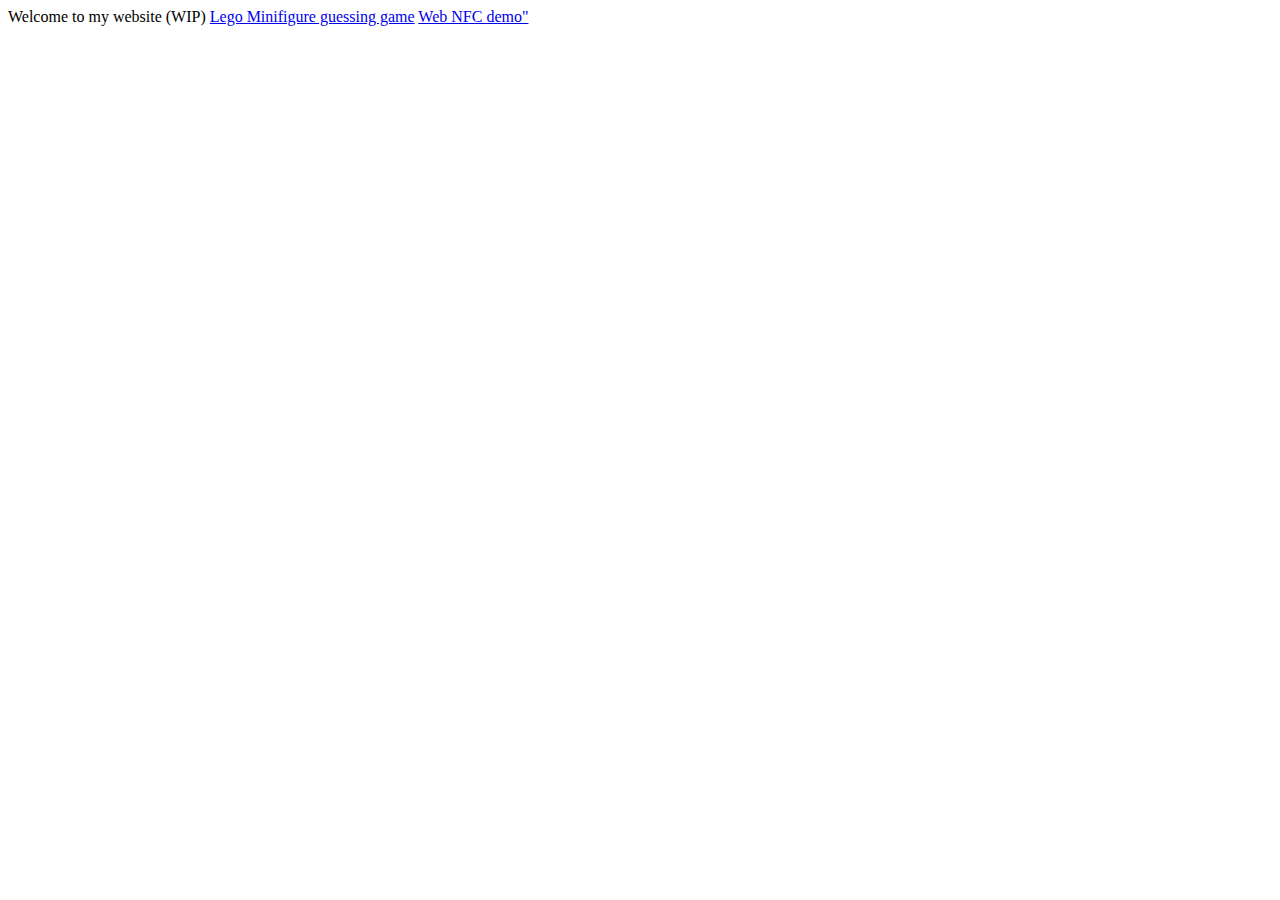
<file: index.html>
<!DOCTYPE html>
<html>
    <head>Welcome to my website (WIP)</head>
    <body>
        <a href="legoguess.html">Lego Minifigure guessing game</a>
        <a href="nfcdemo.html">Web NFC demo"</a>
    </body>
</html>
</file>
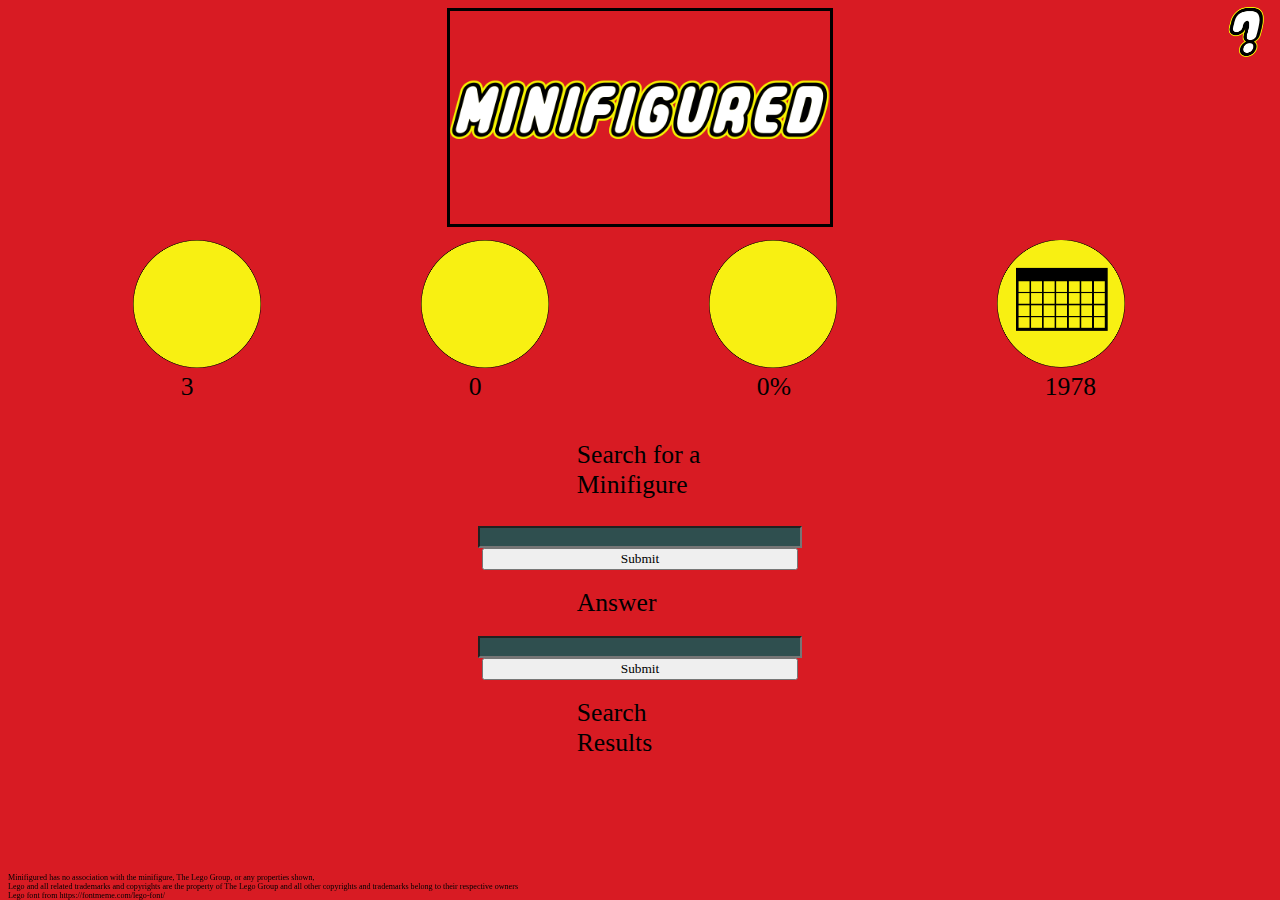
<file: legoguess.html>
<!----Program written by Darby Oleary June 2022--->
<!DOCTYPE html>
<html>
<!----Lego font is from https://fontmeme.com/lego-font/--->

<head>
    <title>Minifigured</title>
    <meta name="viewport" content="width=device-width, initial-scale=1.0">
    <link rel="stylesheet" href="legoguesscss.css">
    <link rel="icon" href="favicon.png">
    <!----<img src="minifiguredlogocut.png" class="logo">--->

</head>

<body>
    <div id="gamelogo">
        <img src="logofixclear.png" id="logo">
    </div>
    <div class="dropdown">
        <img src="help.png" id="help">
        <div class="helpclass">
            <p>How the game works
                <br>
                Search for a Minifigure in the search tab, then hover over the list and click the name of the figure you
                want to guess, and click "Submit", if you dont see a list when you hover, then scroll
                <br>
                The leftmost circle is the part count of the minifigure you guessed, yellow is too many parts compared
                to the answer, red is too little, and green is correct
                <br>
                The second circle is the setcount of the minifigure you guessed, yellow is too many sets compared to the
                answer, red is too little, and green is correct
                <br>
                The third circle is the difference in name length of the minifigures, yellow is close to the length, red
                is far off, and green is the correct length
                <br>
                The fourth circle is the release year of a set the minifigure you guessed is in, yellow is too recent
                compared to the answer, red is too old, and green is correct
                <br>
                You have 10 guesses, good luck!
            </p>
        </div>
    </div>
    <div class="guessrow">
        <div class="guesscol">
            <img src="yearclose.png" id="yearval" style="width: 10vw">
            <br>
            <t class="guesstext year" id="yearvaltext">1978</t>
        </div>
        <div class="guesscol">
            <img src="close.png" id="lexval" style="width: 10vw">
            <br>
            <t class="guesstext lex" id="lexvaltext">0%</t>
        </div>
        <div class="guesscol">
            <img src="close.png" id="setnumval" style="width: 10vw">
            <br>
            <t class="guesstext num" id="numvaltext">0</t>
        </div>
        <div class="guesscol">
            <img src="close.png" id="partval" style="width: 10vw">
            <br>
            <t class="guesstext part" id="partvaltext">3</t>
        </div>
    </div>
    <div id="answerfig"></div>
    <p id="label" class="textclass">
        Search for a Minifigure
    </p>
    <input type="text" id="miniguess" class="textentry">
    <input type="button" value="Submit" id="guessbutton" class="button">
    <br>
    <t class="textclass">Answer</t>
    <br>
    <input type="text" id="minisubmit" class="textentry">
    <input type="button" value="Submit" id="submitbutton" class="button">
    <div class="dropdown">
        <br>
        <div class="textclass resulttext">Search Results</div>
        <div class="dropdownfigs">
            <p id="results" class="textclass"> </p>
        </div>
    </div>
    <div class="rights">
        <t>Minifigured has no association with the minifigure, The Lego Group, or any properties shown,
            <br>
            Lego and all related trademarks and copyrights are the property of The Lego Group and all other
            copyrights and trademarks belong to their respective owners
            <br> Lego font from https://fontmeme.com/lego-font/
        </t>
    </div>

</body>
<script>
    //random minifig finder
    //Maybe do not allow any minifigure without an image?
    async function randomMinifig() {
        let figs = await fetch("https://rebrickable.com/api/v3/lego/minifigs/?key=ff0965a16d38556b5e961784090b60c2");
        figs = await figs.json();
        console.log(figs);
        //finding the live figcount
        let figCount = figs.count;
        let figInd = Math.floor(Math.random() * figCount);
        //if the set index is over 100 the number is converted to the page and index of the data in 100 long arrays of sets
        if (figInd > 99) {
            console.log(figInd + " minifig index overflow, adjusting for length")
            //converts the index to a page
            let page = Math.ceil(figInd / 100);
            //finds the offset within the page of the set
            console.log("page: " + page);
            figInd = figInd % 100;
            let newData = "https://rebrickable.com/api/v3/lego/minifigs/?key=ff0965a16d38556b5e961784090b60c2" + "&page=" + page;
            console.log(newData);
            figs = await fetch(newData);
            figs = await figs.json();
        }
        console.log(figs);
        console.log(figInd);
        let figArr = figs.results;
        let fig = figArr[figInd];
        console.log(fig);
        console.log("minifig: " + fig.name);
        console.log("return value: " + fig);
        console.log(typeof (fig));
        return fig;
    }
    //input loop to guess the minifigure
    //hint categories are theme by release year, year released, number of sets appeared in, 
    //numerical value of set first appeared in, if set number digit count is correct, number of parts in fig
    //Possibly add lexographical similarity to the correct minifig?
    async function guessMinifig(fig) {
        fig = await fig;
        console.log(fig);
        let guessFig;
        //guessCount should be set to 10 maybe? Check after playtesting if 10 is a fun limit or not.
        //guessCount is set to 1 to test features without having to do an annoying loop, remember to change later.
        let guessCount = 10;
        let input;
        //alert("Search for a minifig");
        //let check=document.getElementById("submitbutton").clicked==false;

        let submitGuess = document.getElementById("guessbutton");
        //event listener that checks if the guess button has been clicked and when it is it reprints a new screen of guesses
        submitGuess.addEventListener("click", async function () {
            console.log("guess event");
            input = document.getElementById("miniguess").value;
            console.log("Input: " + input);
            input = await fetch("https://rebrickable.com/api/v3/lego/minifigs/?key=ff0965a16d38556b5e961784090b60c2&search=" + input);
            input = await input.json();
            //console.log(input);
            let listOfResults = "";
            let idList = [];
            //adds an image and a button for each search result entry to the dropdown list
            for (let i = 0; i < input.results.length; i++) {
                //console.log(input.results[i]);
                if (input.results[i].set_img_url == null) {
                    //console.log("Minifig entry raw: ");
                    listOfResults += "<input type=\"button\"  value=\"" + input.results[i].name + "\" id=\"" + input.results[i].set_num + "\" class=\"textclassbutton\" >" + "<br>";
                    //listOfResults += "<t class=\"textclassresult\">" + input.results[i].name + "</t>" + "<br>";
                } else {
                    //console.log(listOfResults += "<input type=\"button\" onclick=\"enterFig(\""+input.results[i].set_num+"\")\" value=\"" + input.results[i].name + "\" id=\"" + input.results[i].set_num + "\" class=\"textclassresult\" >" + "<img src=\"" + input.results[i].set_img_url + "\" class=\"exampleimages\"> " + "<br>");
                    listOfResults += "<input type=\"button\"  value=\"" + input.results[i].name + "\" id=\"" + input.results[i].set_num + "\" class=\"textclassbutton\" >" + "<img src=\"" + input.results[i].set_img_url + "\" class=\"exampleimages\"> " + "<br>"; //<3 Sara
                    //listOfResults += "<t class=\"textclassresult\">" + input.results[i].name + "</t>" + "<img src=\"" + input.results[i].set_img_url + "\" class=\"exampleimages\">" + "<br>";
                }
                idList.push(input.results[i].set_num)
                //let minifigButId=await input.results[i].set_num;
                //let testing=await document.getElementById(input.results[i].set_num);
                //console.log(testing);

            }
            document.getElementById("results").innerHTML = listOfResults;
            for (let i = 0; i < input.results.length; i++) {
                document.getElementById(idList[i]).addEventListener("click", function () {
                    guessFig = idList[i];
                    document.getElementById("minisubmit").value = document.getElementById(idList[i]).value;
                    window.scrollTo(0, 0);
                });
            }
        }, true);

        //event listener to submit the guess which also decrements the amount of guesses
        let submitBut = document.getElementById("submitbutton");
        submitBut.addEventListener("click", function () {
            console.log("submit event");
            guessCount--;
            if (guessCount != 0) {
                alert("Guess again! Remaining guesses: " + guessCount);
            }
            input = document.getElementById("minisubmit").value;
            console.log("Final guess: " + input);
            //console.log(fig);
            //console.log("Real answer: " + fig.name);
            console.log(input == fig.name);
            updateCounters(fig, guessFig);
            //change later to something besides an alert, looks bad
            if (input == fig.name) {
                alert("You win!");
                document.getElementById("answerfig").innerHTML = "<img src=\"" + fig.set_img_url + "\" class=\"finalimage\">";
            } else if (guessCount == 0) {
                document.getElementById("answerfig").innerHTML = "<img src=\"" + fig.set_img_url + "\" class=\"finalimage\">";
                alert("You lose! Correct answer: " + fig.name);
            }
        }, true);
    }
    //numerical value of set first appeared in, if set number digit count is correct, number of parts in fig
    //Possibly add lexographical similarity to the correct minifig?
    //Using the set number will take a bit of work, add that later, instead just use how many sets it appears in for now.
    async function updateCounters(fig, guessFig) {
        let id = guessFig;
        guessFig = await fetch("https://rebrickable.com/api/v3/lego/minifigs/?key=ff0965a16d38556b5e961784090b60c2&search=" + guessFig);
        guessFig = await guessFig.json();
        guessFig = guessFig.results[0];
        console.log(guessFig);
        let setCount = await fetch("https://rebrickable.com/api/v3/lego/minifigs/" + id + "/sets/?key=ff0965a16d38556b5e961784090b60c2&ordering=name");
        setCount = await setCount.json();
        console.log(setCount.results[0]);
        let guessYear = await fetch("https://rebrickable.com/api/v3/lego/sets/" + setCount.results[0].set_num + "/?key=ff0965a16d38556b5e961784090b60c2");
        guessYear = await guessYear.json();
        guessYear = guessYear.year;
        setCount = setCount.count;
        console.log(setCount);
        let figSetCount = await fetch("https://rebrickable.com/api/v3/lego/minifigs/" + fig.set_num + "/sets/?key=ff0965a16d38556b5e961784090b60c2&ordering=name");
        figSetCount = await figSetCount.json();
        let year = await fetch("https://rebrickable.com/api/v3/lego/sets/" + figSetCount.results[0].set_num + "/?key=ff0965a16d38556b5e961784090b60c2");
        year = await year.json();
        year = year.year;
        figSetCount = figSetCount.count;
        console.log(figSetCount);
        let figVal = fig.name.length;//+fig.name.charCodeAt(0);
        let guessVal = guessFig.name.length;//+guessFig.name.charCodeAt(0);
        let compareVal = Math.abs(Math.ceil(figVal - guessVal));
        //year=year.year;
        //guessYear=guessYear.year;
        //part count guess
        //guessed fig has more parts
        if (fig.num_parts - guessFig.num_parts < 0) {
            document.getElementById("partval").src = "close.png";
            //guessed fig has less parts
        } else if (fig.num_parts - guessFig.num_parts > 0) {
            document.getElementById("partval").src = "wrong.png";
            //correct part number
        } else {
            document.getElementById("partval").src = "correct.png";
        }
        document.getElementById("partvaltext").textContent = guessFig.num_parts;
        //set count guess
        //guessed fig has more sets
        if (figSetCount - setCount < 0) {
            document.getElementById("setnumval").src = "close.png";
            //guessed fig has less parts
        } if (figSetCount - setCount > 0) {
            document.getElementById("setnumval").src = "wrong.png";
            //correct set number
        } else {
            document.getElementById("setnumval").src = "correct.png";
        }
        document.getElementById("numvaltext").textContent = setCount;
        //lexographical guess
        //exact number
        if (compareVal == 0) {
            document.getElementById("lexval").src = "correct.png";
            //close 
        } else if (compareVal < 10) {
            document.getElementById("lexval").src = "close.png";
            //far off
        } else {
            document.getElementById("lexval").src = "wrong.png";
        }
        document.getElementById("lexvaltext").textContent = compareVal;
        //year guess
        //year is too recent
        if (year - guessYear < 0) {
            document.getElementById("yearval").src = "yearclose.png";
            //year is too old
        } else if (year - guessYear > 0) {
            document.getElementById("yearval").src = "yearwrong.png";
            //year is correct
        } else {
            document.getElementById("yearval").src = "yearcorrect.png";
        }
        console.log(guessYear);
        document.getElementById("yearvaltext").textContent = guessYear;
    }
    let minifig = randomMinifig();
    guessMinifig(minifig);
</script>

</html>
</file>
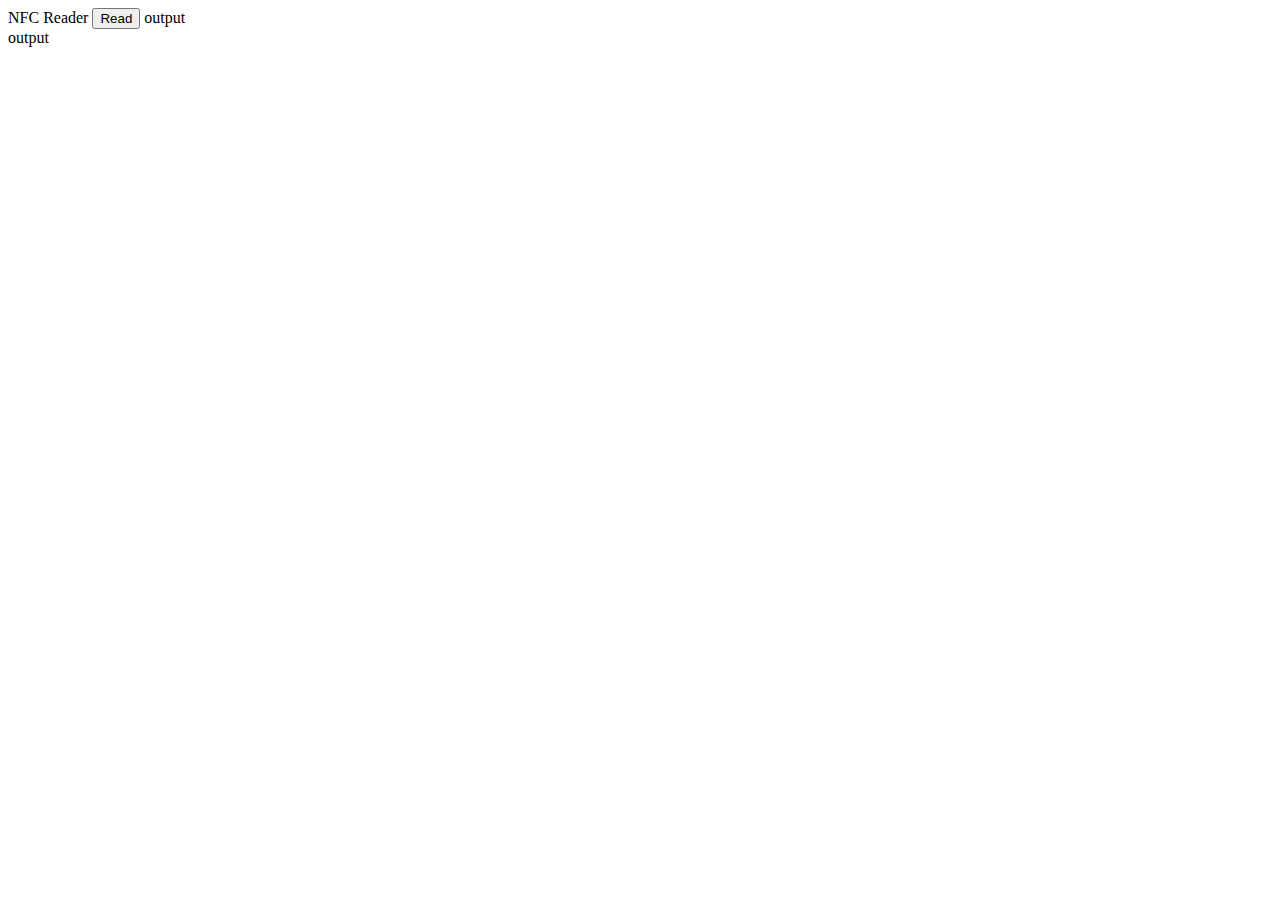
<file: nfcread.html>
<!DOCTYPE html>
<html>
    <head>NFC Reader</head>
    <body>
        <input type="button" value="Read" id="readbutton">
        <t id="output">output</t>
        <br>
        <t id="outputr">output</t>
    </body>
    <script>
        const reader = new NDEFReader();
        let but=document.getElementById("readbutton");
        but.addEventListener("click", async function(){
            console.log("click");
            try{
                await reader.scan();
                reader.addEventListener("readingerror", function(){
                    alert("Error reading");
                });
                reader.addEventListener("reading", function({message, serialNumber}){
                    document.getElementById("output").textContent=serialNumber;
                    var text;
                    for(const record of message.records){
                        text+="Type: "+ record.recordType;
                        text+="MIME type: "+ record.mediaType;
                        text+="ID"+ record.id;
                        text+=" ";
                    }
                    document.getElementById("outputr").textContent=text;
                });
                
            } catch (error){
                alert("Error reading");
            }
        });
    </script>
</html>
</file>
<file: legoguesscss.css>
#logo {
    /*border-style: solid;
    border-color: black;
    margin-left: -85%;
   margin-right: auto;
    margin-left: 20%;
    height: 30%;
    width: auto;*/
    border-style: solid;
    border-color: black;
    display: block;
    margin-left: auto;
    margin-right: auto;
    width: 30%;

}

body {
    background-color: #D81B23;
    /*position: relative;
    margin: auto;
    width: 50%;
    */
}

* {
    font-family: fantasy;
    color: black;
}

/*
#miniguess{
    margin-left: 10%;
    height: 10%;
    width: 50%;
}
*/
.textentry {
    background-color: darkslategrey;
    display: block;
    margin-left: auto;
    margin-right: auto;
    width: 25%;
}

.button {
    display: block;
    margin-left: auto;
    margin-right: auto;
    width: 25%;
}

.textclass {
    font-size: 2vmax;
    display: block;
    margin-left: auto;
    margin-right: auto;
    width: 10%;
}

.dropdownfigs {
    display: none;
    background-color: #f9f9f9;
    min-width: 160px;
    width: 30%;
    margin-left: auto;
    margin-right: auto;
    z-index: 1;
}

.dropdown:hover .dropdownfigs {
    display: block;
}

.exampleimages {
    display: block;
    margin-left: auto;
    margin-right: auto;
    width: 500%;
}

.textclassresult {
    font-size: 70%;
    display: block;
    margin-left: auto;
    margin-right: auto;
    width: 400%;
}

/*adjust so text always fits inside*/
.textclassbutton {
    font-size: auto;
    display: block;
    margin-left: auto;
    margin-right: auto;
    width: 400%;
    height: auto;
}

.rights {
    font-size: .9vmin;
    position: fixed;
    bottom: 0;
}

#help {
    position: fixed;
    top: 0px;
    right: 0px;
    width: 5%;
    height: auto;
}

#help2 {
    display: block;
    position: fixed;
    width: 400%;
    height: auto;
    z-index: 1;
}

.helpclass {
    display: none;
    background-color: #f9f9f9;
    min-width: 160px;
    width: 30%;
    margin-left: auto;
    margin-right: auto;
    z-index: 1;
}

.dropdown:hover .helpclass {
    display: block;
}

.guesscol {
    float: right;
    width: 20.5vw;
    padding: 1vw;
}

.guessrow::after {
    content: "";
    clear: both;
    display: table;
}

.guesstext {
    font-size: 2vmax;
    margin-left: 3.75vw;
}
</file>
